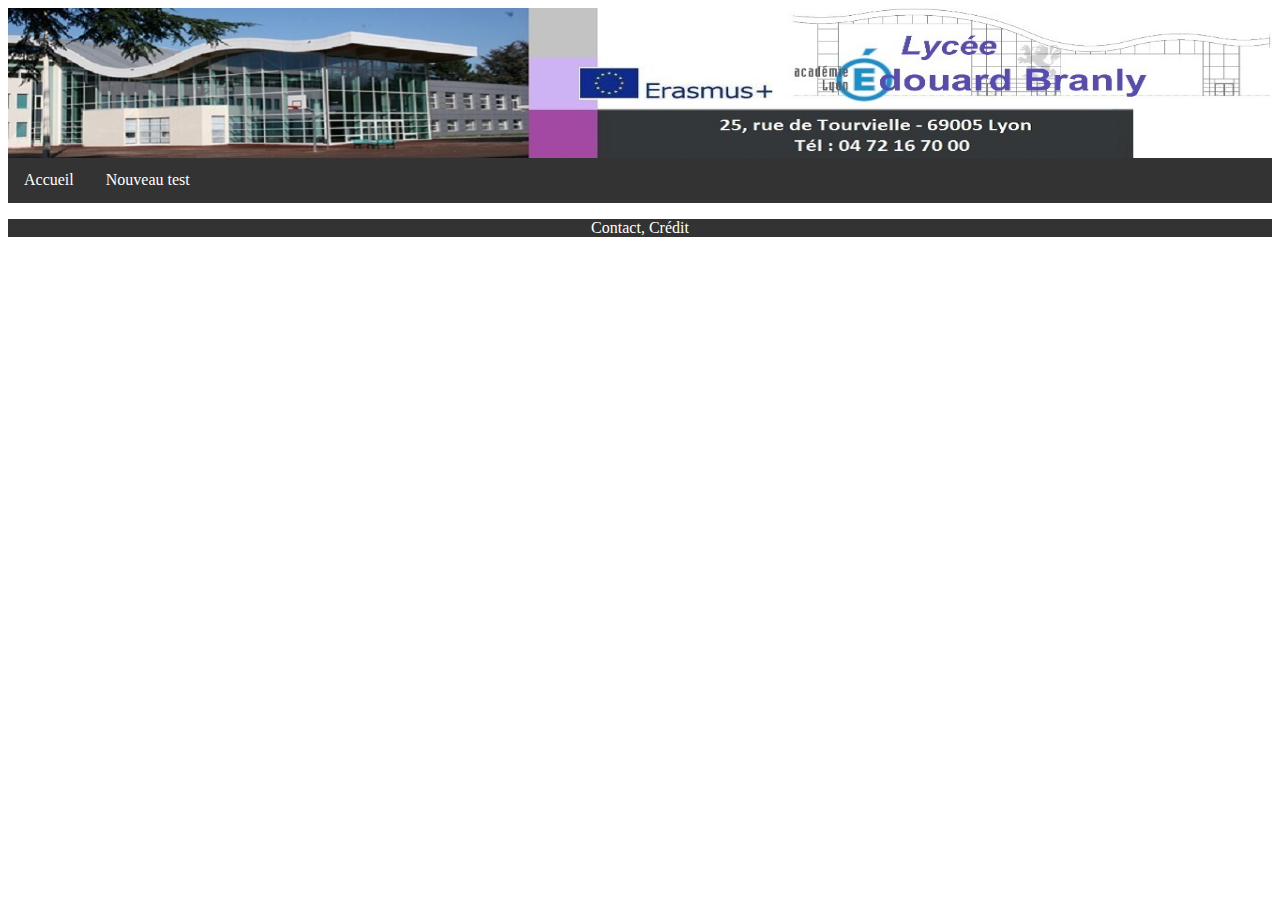
<file: www/certification/etape0.html>
<!DOCTYPE html>
<html>
	<head>
		<meta charset="utf-8" />
		<link rel="stylesheet" href="../styles.css" />
		<title>Cisco Certification</title>
	</head>

	</body>

		<header>
			<img class="banner" src="../images/banner.jpg" alt="banner" title="bannière du site de certification CISCO CCNA"/>
		</header>

		<nav>
			<ul class="navigation">
				<li><a href="../index.html">Accueil </a>
				</li>
				<li>
					<a href="../certification/certification.php">Nouveau test </a>
				</li>
			</ul>
		</nav>

		<section>
			
		</section>
		
		<footer>
			Contact, Crédit
		<footer>

	</body>
</html>
</file>
<file: www/styles.css>
h1, h2
{
    color: blue;
}
p {
      padding-left: 15px;
  }
.reponseOk {

    color: green;
    padding-left: 20px;
}

.reponseKo {

    color: red;
    padding-left: 20px;
}
.reponseexplication
{
  font-style: italic;
  padding-left: 20px;
}
.question a {
  color : blue;
}
.banner
{
    width: 100%;
    height: 150px;
}
.navigation {
  list-style-type: none;
  margin-top: -5px;
  padding: 0;
  overflow: hidden;
  background-color: #333;
}

.navigation li a {  
  display: block;
  color: white;
  text-align: center;
  padding: 14px 16px;
  text-decoration: none;
}

.navigation li {
  float: left;
}
.navigation li a:hover {
  background-color: #111;
}


.articles ul{
  margin: 1px;
  
}

.articles li{
    border : 1px solid #555;
    list-style-type: none;    
}

.articles li a{
  display: block;
  text-decoration: none;
}

footer {
  list-style-type: none;
  margin-top: 0px;
  padding: 0;
  overflow: hidden;
  background-color: #333;
  color: white;
  text-align: center;
}

.note {

    color: white;
    display: block;
    background-color: #333;
    border: double;
    font-size: 14px;
}




.content1 {
  max-width: 512px;max-height: 512px; margin: auto;
  float: left;
  width: 50%;
}
.content2 {
  max-width: 512px;max-height: 512px; margin: auto;
  margin-left: 50%;
  padding: 1em;
}

.rechercher { 
    right: 100px;
    padding: 5px;
    margin: 10px;
    position: absolute;
}

.ph-memorisation {
  background-color: red;
}

.ph-entretient{
  background-color: black;
}
.ph-perfecionnement {
  background-color: blue;
}
</file>
